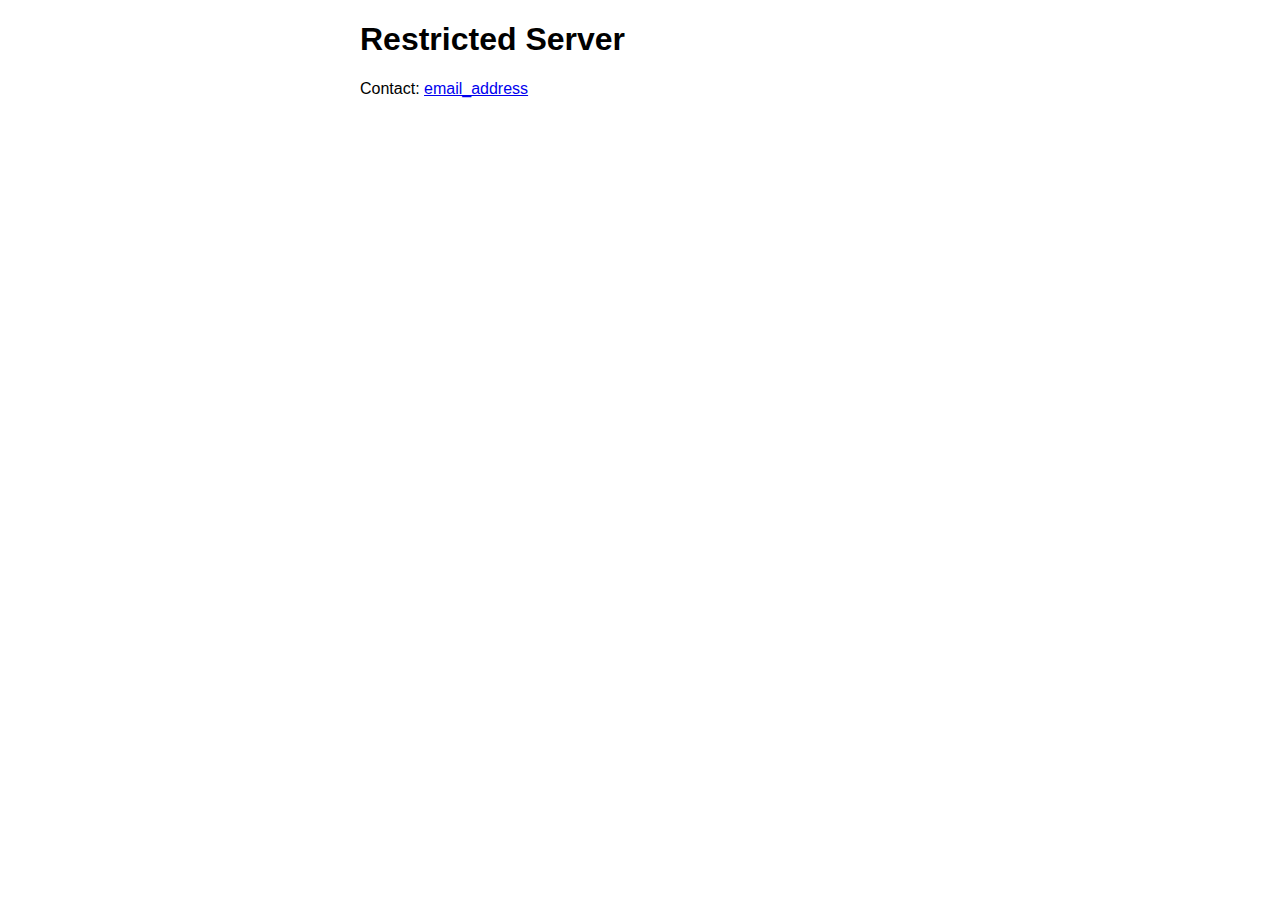
<file: documents/ssl_setup/index.html>
<!DOCTYPE html>
<html>
<head>
    <title>Restricted Server</title>
    <style>
        body {
            width: 35em;
            margin: 0 auto;
            font-family: Tahoma, Verdana, Arial, sans-serif;
        }
    </style>
</head>
<body>
    <h1>Restricted Server</h1>
    <p>Contact: <a href="mailto:<email_address>">email_address</a></p>
</body>
</html>
</file>
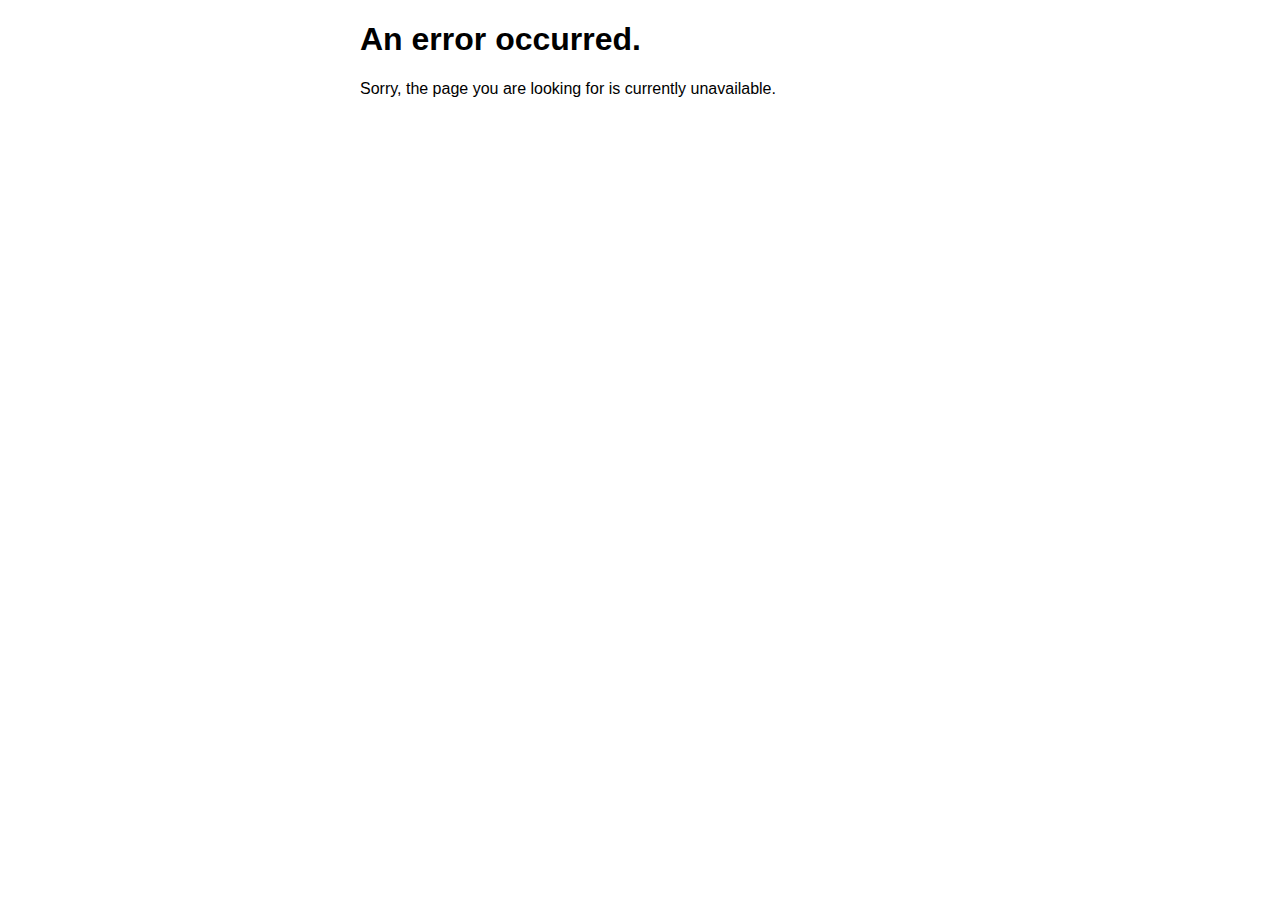
<file: documents/ssl_setup/50x.html>
<!DOCTYPE html>
<html>
<head>
    <title>Error</title>
    <style>
        body {
            width: 35em;
            margin: 0 auto;
            font-family: Tahoma, Verdana, Arial, sans-serif;
        }
    </style>
</head>
<body>
    <h1>An error occurred.</h1>
    <p>Sorry, the page you are looking for is currently unavailable.</p>
</body>
</html>
</file>
